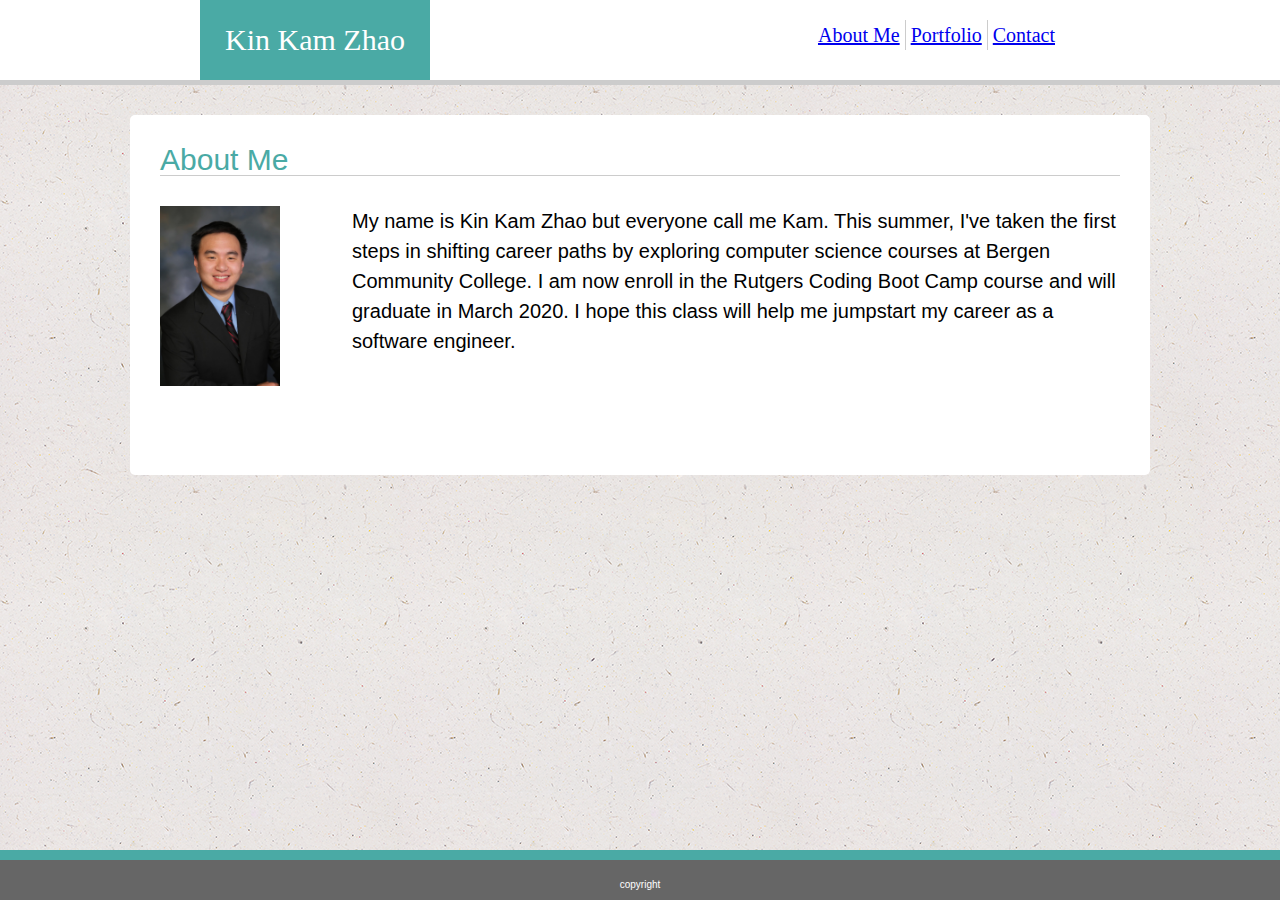
<file: index.html>
<!DOCTYPE html>
<html lang="en">

<head>
    <meta charset="UTF-8">
    <meta name="viewport" content="width=device-width, initial-scale=1.0">
    <meta http-equiv="X-UA-Compatible" content="ie=edge">
    <title>About me</title>
    <link rel="stylesheet" type="text/css" href="assets/css/style.css">
</head>

<body>
    <div class=header>
        <div class=name>
            <h1>Kin Kam Zhao</h1>
        </div>
        <div class=nav>
            <div class=contact>
                <a href="contact.html">Contact</a>
            </div>
            <div class=portfolio>
                <a href="portfolio.html">Portfolio</a>
            </div>
            <div class=about>
                <a href="index.html">About Me</a>
            </div>
        </div>
    </div>
    <div class=body1>
        <div class=heading>
            <p>About Me</p>
        </div>
        <div class="picture">
            <img src="assets/images/profile-pic.jpg" class="img-fluid" class="img-thumbnail">
        </div>
        <div class=pargraph>
            <p> My name is Kin Kam Zhao but everyone call me Kam. This summer, I've taken the first steps in shifting
                career paths by exploring computer science courses at Bergen Community College. I am now enroll in the
                Rutgers Coding Boot Camp course and will graduate in March 2020. I hope this class will help me
                jumpstart my career as a software engineer.</p>
        </div>
    </div>

    <div class=footer>
        <div class="copyright">
            <p>copyright</p>
        </div>
    </div>
</body>

</html>
</file>
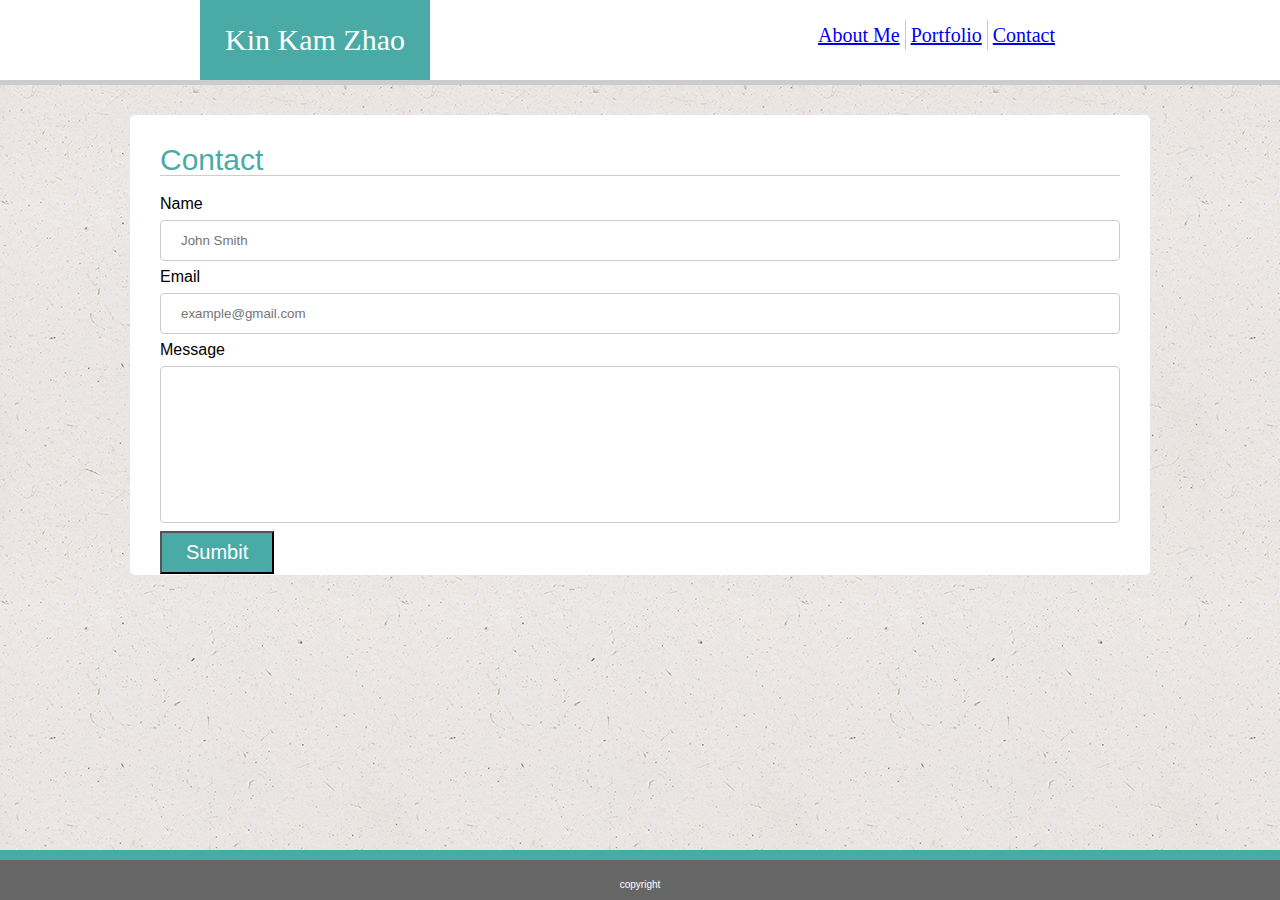
<file: contact.html>
<!DOCTYPE html>
<html lang="en">

<head>
    <meta charset="UTF-8">
    <meta name="viewport" content="width=device-width, initial-scale=1.0">
    <meta http-equiv="X-UA-Compatible" content="ie=edge">
    <title>Document</title>
    <link rel="stylesheet" type="text/css" href="assets/css/style.css">
</head>

<body>
    <div class=header>
        <div class=name>
            <h1>Kin Kam Zhao</h1>
        </div>
        <div class=nav>
            <div class=contact>
                <a href="contact.html">Contact</a>
            </div>
            <div class=portfolio>
                <a href="portfolio.html">Portfolio</a>
            </div>
            <div class=about>
                <a href="index.html">About Me</a>
            </div>
        </div>
    </div>

    <div class=form>
        <div class=heading>
            Contact
        </div>

        <form action="assets/css/style.css">

            <label for="fname">Name</label>
            <input type="text" id="fname" name="Name" placeholder="John Smith">

            <label for="email">Email</label>
            <input type="text" id="email" name="Email" placeholder="example@gmail.com">

            <label for="message">Message</label>
            <input type="text-message" id="message" name="Message" placeholder="">
        </form>

        <button class="button1">Sumbit</button>
    </div>

    <div class="footer">
        <div class="copyright">
            <p>copyright</p>
        </div>
    </div>
</body>

</html>
</file>
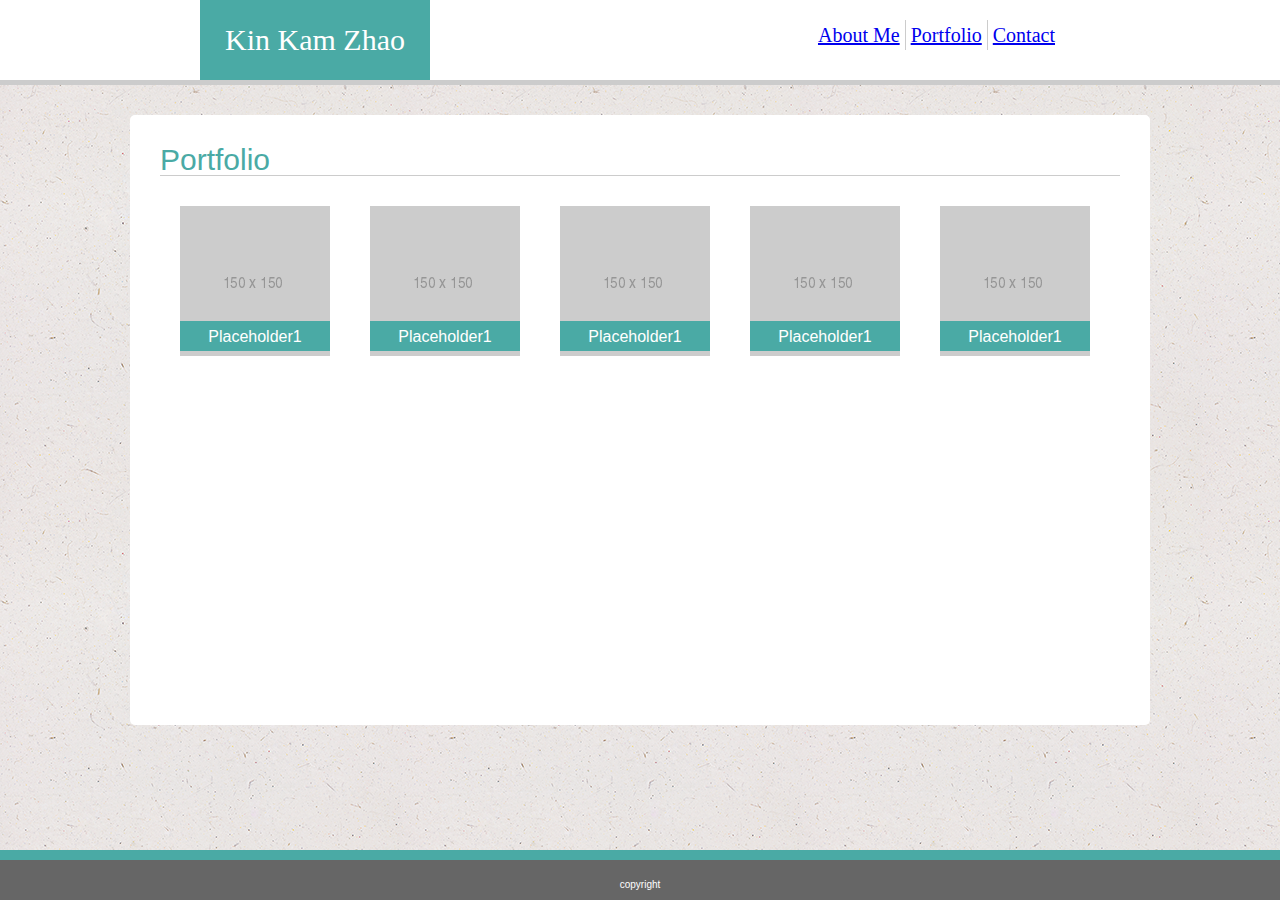
<file: portfolio.html>
<!DOCTYPE html>
<html lang="en">

<head>
    <meta charset="UTF-8">
    <meta name="viewport" content="width=device-width, initial-scale=1.0">
    <meta http-equiv="X-UA-Compatible" content="ie=edge">
    <title>Kin Kam Zhao</title>
    <link rel="stylesheet" type="text/css" href="assets/css/style.css">
</head>

<body>
    <div class=header>
        <div class=name>
            <h1>Kin Kam Zhao</h1>
        </div>
        <div class=nav>
            <div class=contact>
                <a href="contact.html">Contact</a>
            </div>
            <div class=portfolio>
                <a href="portfolio.html">Portfolio</a>
            </div>
            <div class=about>
                <a href="index.html">About Me</a>
            </div>
        </div>
    </div>

    <div class=body>
        <div class=heading>
            Portfolio
        </div>
        <div class="container">
            <img src="assets/images/placeholder.png" class="img-fluid1" class="img-thumbnail">
            <div class="placeholder1">
                <div class=placeholder>
                    Placeholder1
                </div>
            </div>
        </div>
        <div class="container">
            <img src="assets/images/placeholder.png" class="img-fluid1" class="img-thumbnail">
            <div class="placeholder1">
                <div class=placeholder>
                    Placeholder1
                </div>
            </div>
        </div>
        <div class="container">
            <img src="assets/images/placeholder.png" class="img-fluid1" class="img-thumbnail">
            <div class="placeholder1">
                <div class=placeholder>
                    Placeholder1
                </div>
            </div>
        </div>
        <div class="container">
            <img src="assets/images/placeholder.png" class="img-fluid1" class="img-thumbnail">
            <div class="placeholder1">
                <div class=placeholder>
                    Placeholder1
                </div>
            </div>
        </div>
        <div class="container">
                <img src="assets/images/placeholder.png" class="img-fluid1" class="img-thumbnail">
                <div class="placeholder1">
                    <div class=placeholder>
                        Placeholder1
                    </div>
                </div>
            </div>
    </div>

    <div class=footer>
        <div class="copyright">
            <p>copyright</p>
        </div>
    </div>

</body>

</html>
</file>
<file: assets/css/style.css>
/* http://meyerweb.com/eric/tools/css/reset/ 
   v2.0 | 20110126
   License: none (public domain)
*/

html, body, div, span, applet, object, iframe,
h1, h2, h3, h4, h5, h6, p, blockquote, pre,
a, abbr, acronym, address, big, cite, code,
del, dfn, em, img, ins, kbd, q, s, samp,
small, strike, strong, sub, sup, tt, var,
b, u, i, center,
dl, dt, dd, ol, ul, li,
fieldset, form, label, legend,
table, caption, tbody, tfoot, thead, tr, th, td,
article, aside, canvas, details, embed, 
figure, figcaption, footer, header, hgroup, 
menu, nav, output, ruby, section, summary,
time, mark, audio, video {
	margin: 0;
	padding: 0;
	border: 0;
	font-size: 100%;
	font: inherit;
	vertical-align: baseline;
}
/* HTML5 display-role reset for older browsers */
article, aside, details, figcaption, figure, 
footer, header, hgroup, menu, nav, section {
	display: block;
}
body {
	line-height: 1;
}
ol, ul {
	list-style: none;
}
blockquote, q {
	quotes: none;
}
blockquote:before, blockquote:after,
q:before, q:after {
	content: '';
	content: none;
}
table {
	border-collapse: collapse;
	border-spacing: 0;
}


body {
	margin: 0 auto;
	overflow: auto;
	background-image: URL(../images/ep_naturalwhite.png);
	font-family: Helvetica, sans-serif;
	
}

.body{ /*Use in portfolio.html*/
	width: 960px;
	background-color: white;
	padding: 30px;
	margin: 0 auto;
	margin-top: 30px;
	overflow: auto;
	height: 550px;
	border-radius: 5px;
	border-color: #dddddd;
}

.body1{ /*Use in index.html*/
	width: 960px;
	background-color: white;
	padding: 30px;
	margin: 0 auto;
	margin-top: 30px;
	overflow: auto;
	height: 300px;
	border-radius: 5px;
	border-color: #dddddd;
}

.header {
	font-family: Times, serif;
	border-bottom: 5px solid #cccccc;
	font-family: Times, serif;
	background-color: #ffffff;
	
}

.name{
	background-color:  #4aaaa5;
	padding: 25px;
	float: left;
	color: white;
	font-size: 30px;
	margin-left: 200px;
}

.nav{
	color: #cccccc;
	font-size: 20px;
	padding: 20px;
	height: 40px;
	margin-right: 200px;

}

.about{
	float: right;
	padding: 5px;
	border-right: 1px solid #cccccc;
}

.portfolio{
	float: right;
	padding: 5px;
	border-right: 1px solid #cccccc;
	
}

.contact{
	float: right;
	padding: 5px;
	
}

.heading{
	color: #4aaaa5;
	font-size: 30px;
	border-bottom: 1px solid #cccccc;
	padding: 0;
	margin-bottom: 20px;
}

.picture{
	margin-top: 10px;
	float: left;
	width: 20%;

}

.pargraph{
	margin-top: 10px;
	float: left;
	width: 80%;
	font-size: 20px;
	line-height: 30px;
}

.footer {
    position: absolute; 
    bottom: 0;
	height: 40px;
	background-color: #666666;
	width: 100%;
	border-top: 10px solid #4aaaa5;
}

.copyright{
	text-align: center;
	color: white;
	font-size: 10px;
	margin-top: 20px;
}

.form{
	width: 960px;
	border-radius: 5px;
	background-color: white;
	padding: 30px;
	margin: 0 auto;
	margin-top: 30px;
	height: 400px;	
}

input[type=text], select{
	width: 100%;
	padding: 12px 20px;
	margin: 8px 0;
	display: inline-block;
	border: 1px solid #ccc;
	border-radius: 4px;
	box-sizing: border-box;
	line-height: 6px;
}

input[type=text-message], select{
	width: 100%;
	padding: 70px 20px;
	margin:8px 0;
	display: inline-block;
	border: 1px solid #ccc;
	border-radius: 4px;
	box-sizing: border-box;
	line-height: 6px;
}

.container{
	position: relative;
	text-align:center;
	color: white;
	float: left;
	margin: 10px 20px;
}

.placeholder1{
		position: absolute;
		background-color: #4aaaa5;
		bottom: 8px;
		left:0;
		width: 100%;
		height: 30px;
}

.placeholder{
	text-align: center;
	margin-top: 8px;
}

.button1 {
	padding: 8px 24px;
	background-color: #4aaaa5;
	color: white;
	font-size: 20px;
}

.img-fluid{
	width: 120px;
	height: 180px;
}

@media screen and (max-width: 980px) {

	.name{
		margin-left: 60px;
	}

	.nav{
		margin-right: 120px auto;
	}

	.form{
		width: 600px;
	}

	.header{
		width: 980px;
	}

	.body1{
		width: 700px;
	}

	.img-fluid1{
		width: 200px;
		
	}

	.body{
		width: 550px;
		margin-left: 30px;
		height: 740px;
		margin-bottom: 30px;
	}

	.footer{
		position: relative;
		width: 980px;
		margin-top: 10px;
	}
}

@media screen and (max-width: 768px) {
	.header{
		width: 768px auto;
		
	}

	.nav {
		margin-right: 320px;
	}

	.name {
		margin-left: 20px;
	}

	.body1{
		width: 640px;
	}

	.img-fluid1{
		width: 260px;
	}

	.body {
		width:650px;
		height: auto;
	}

	.form {
		width: 500px;
	}

	.footer {
		position: relative;
		width: 768px;
	}

	.pargraph{
		font-size: 16px;
		width: 400px;
	}

	.picture{
		padding: 10px 30px 10px 10px;
	}

}

@media screen and (max-width: 640px) {
	.body1{
		width: 500px;
		height: 660px;
		margin-left: 10px;
	}

	.pargraph{
		padding: 5px;
		text-align: justify;
	}

	.img-fluid{
		width: 180px;
		height: 270px;
	}

	.name{
		margin-left: 0px;
		width: 100%;
		
	}

	.nav{
		margin-right: 350px;
	}

	.form{
		width: 400px;
	}

	.body{
		width: 550px;
	}

	.img-fluid1{
		width: 300px;
		
	}

	.container{
		margin-left: 100px;
	}

	.footer{
		position: relative;
		width: 640px;
	}

	.header{
		width: 640px;
	}
}
</file>
